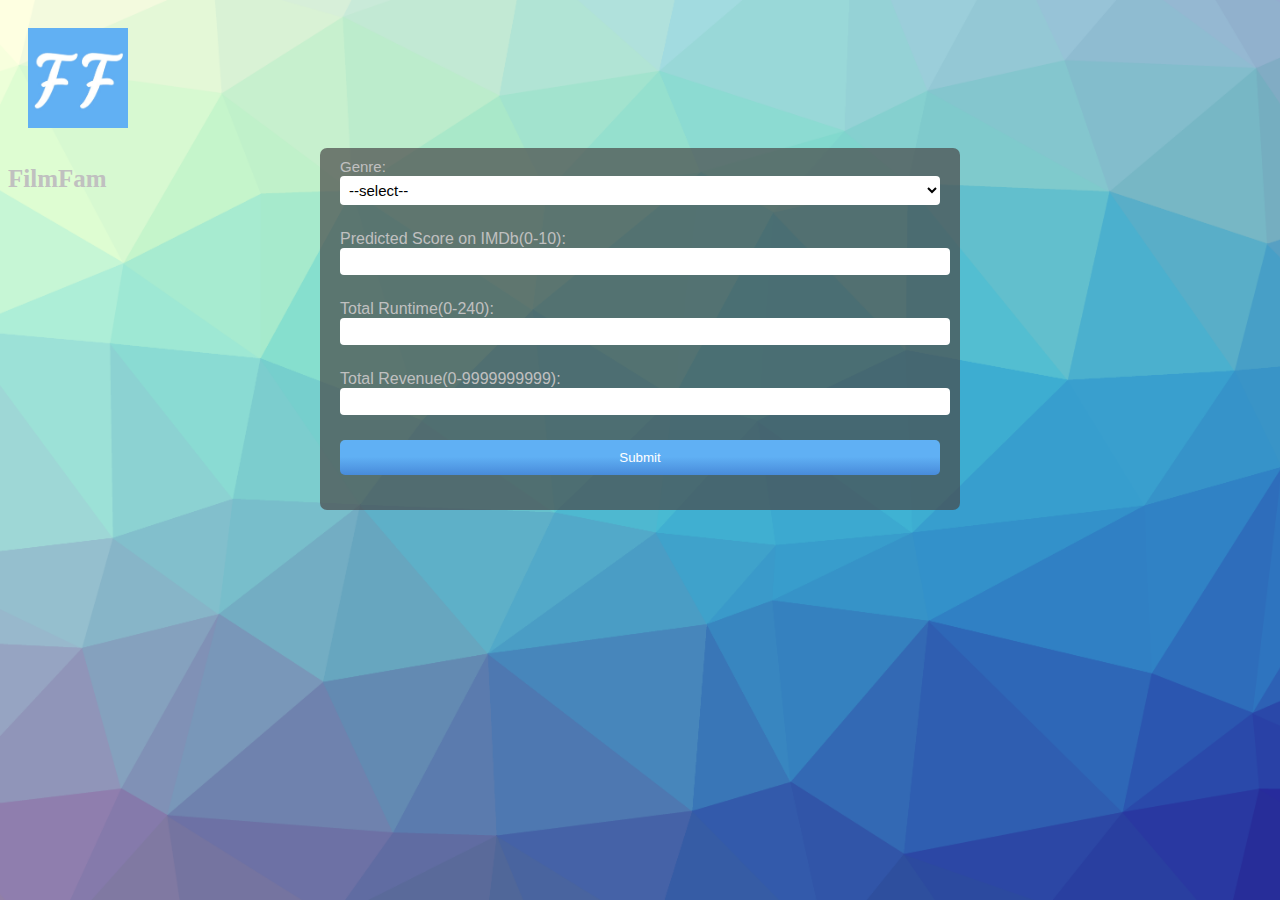
<file: final_website/index.html>
<!DOCTYPE html>
<html>

<head>
  <meta charset="UTF-8">
  <link rel="stylesheet" type="text/css" href="styles/all.css" media="all" />
  <script src="scripts/jquery-3.2.1.min.js"></script>
  <script src="scripts/all.js"></script>

  <title>FilmFam</title>
</head>

<body>
<div id = "logo">
<img alt="logo" src="images/logo.jpg" />
</div>
<div>
  <h1>FilmFam</h1>
</div>
  <div id="movie-form">

    <form action = "http://127.0.0.1:5010/get_data" method = "post">
    <div id = "genreType">
      <label for="genre">
        <span>Genre: </span>
        <select id="genre" name="genre">
          <option value="select">--select--</option>
          <option value="adventure">Adventure</option>
          <option value="animation">Animation</option>
          <option value="comedy">Comedy</option>
          <option value="crime">Crime</option>
          <option value="documentary">Documentary</option>
          <option value="drama">Drama</option>
          <option value="family">Family</option>
          <option value="fantasy">Fantasy</option>
          <option value="history">History</option>
          <option value="horror">Horror</option>
          <option value="music">Music</option>
          <option value="mystery">Mystery</option>
          <option value="romance">Romance</option>
          <option value="fiction">Science Fiction</option>
          <option value="tv">TV Movie</option>
          <option value="thriller">Thriller</option>
          <option value="war">War</option>
          <option value="western">Western</option>
        </select>
      </label>
    </div>
    <div id ="predictedScore">
        Predicted Score on IMDb(0-10):
        <input type="text" name="predictedScore">
    </div>
    <div id ="runtime">
        Total Runtime(0-240):
        <input type="text" name="runtime">
    </div>
    <div id ="revenue">
        Total Revenue(0-9999999999):
        <input type="text" name="revenue">
    </div>
<button type="submit" onclick="loadDoc()">
Submit
</button>
<!-- <div>
 <input type="submit" value="Submit">
</div> -->
</form>
  </div>

</body>

</html>
</file>
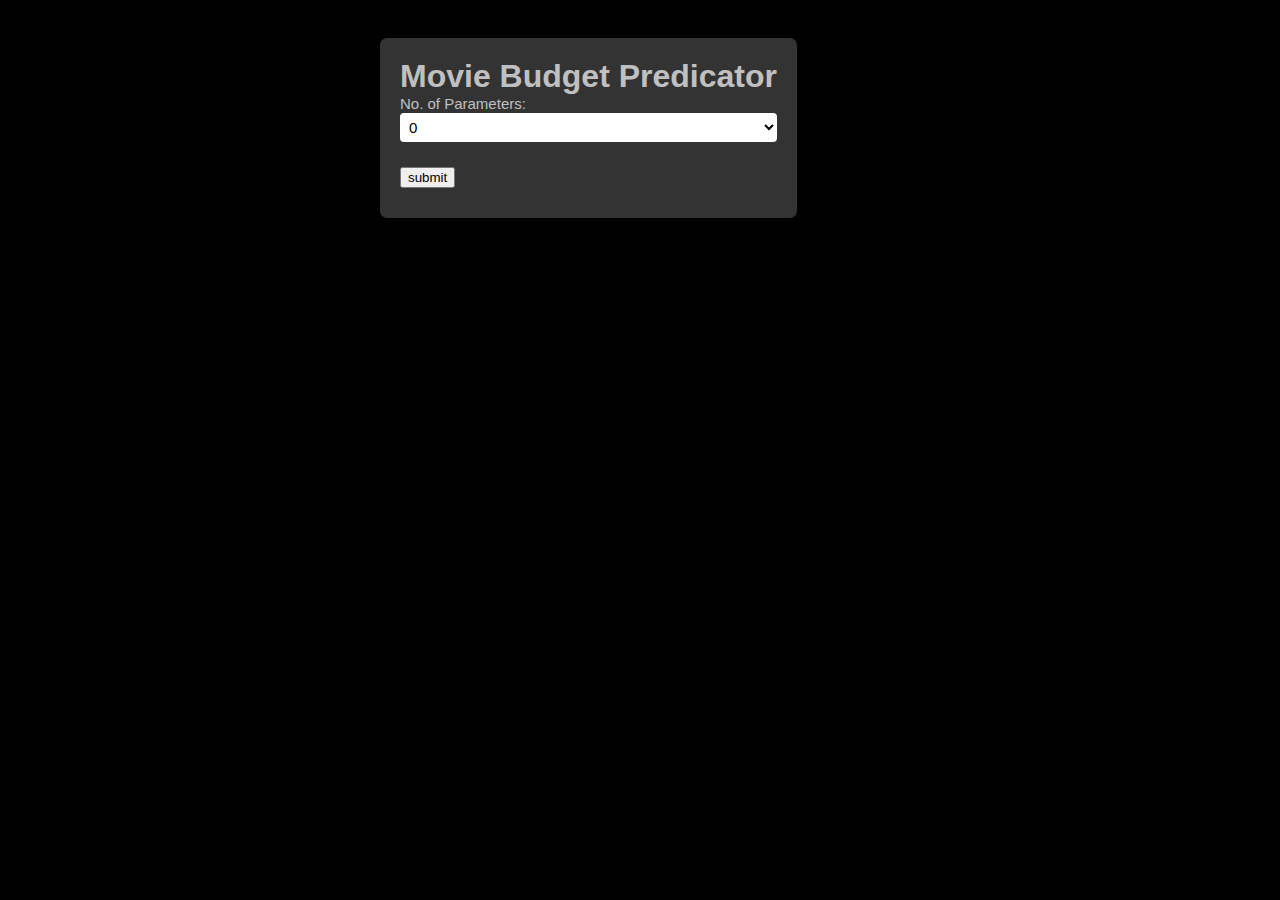
<file: website/index.html>
<!DOCTYPE html>
<html>

<head>
  <meta charset="UTF-8">
  <link rel="stylesheet" type="text/css" href="styles/all1.css" media="all" />
  <script src="scripts/jquery-3.2.1.min.js"></script>
  <script src="scripts/all.js"></script>

  <title>Movie Budget Predictor</title>
</head>

<body>
  <div id="movie-form">
    <div>
      <h1>Movie Budget Predicator</h1>
    </div>

    <form action = "http://127.0.0.1:5010/get_data" method = "post">
      <div>
        <label for="parameters">
          <span>No. of Parameters: </span>
          <select id="parameters" name="parameters">
            <option value="0">0</option>
            <option value="1">1</option>
            <option value="2">2</option>
            <option value="3">3</option>
          </select>
        </label>
      </div>
    <div id="parameter1Type">
      <label for="type1">
        <span>Parameter Type: </span>
        <select id="type1" name="type1">
          <option value="select">Select</option>
          <option value="genre">Genre</option>
          <option value="score">Score</option>
          <option value="time">Runtime</option>
        </select>
      </label>
    </div>
    <div id="parameter2Type">
      <label for="type2">
        <span>Parameter Type: </span>
        <select id="type2" name="type2">
          <option value="select">Select</option>
          <option value="genre">Genre</option>
          <option value="score">Score</option>
          <option value="time">Runtime</option>
        </select>
      </label>
    </div>
    <div id="parameter3Type">
      <label for="type3">
        <span>Parameter Type: </span>
        <select id="type3" name="type3">
          <option value="select">Select</option>
          <option value="genre">Genre</option>
          <option value="score">Score</option>
          <option value="time">Runtime</option>
        </select>
      </label>
    </div>
    <div id = "genreType">
      <label for="genre">
        <span>Genre Type: </span>
        <select id="genre" name="genre">
          <option value="adventure">Adventure</option>
          <option value="animation">Animation</option>
          <option value="comedy">Comedy</option>
          <option value="crime">Crime</option>
          <option value="documentary">Documentary</option>
          <option value="drama">Drama</option>
          <option value="family">Family</option>
          <option value="fantasy">Fantasy</option>
          <option value="history">History</option>
          <option value="horror">Horror</option>
          <option value="music">Music</option>
          <option value="mystery">Mystery</option>
          <option value="romance">Romance</option>
          <option value="fiction">Science Fiction</option>
          <option value="tv">TV Movie</option>
          <option value="thriller">Thriller</option>
          <option value="war">War</option>
          <option value="western">Western</option>
        </select>
      </label>
    </div>
    <div id ="predictedScore">
        Predicted Score:
        <input type="text" name="predictedScore">
    </div>
    <div id ="runtime">
        Total Runtime:
        <input type="text" name="runtime">
    </div>
<button type="button" onclick="loadDoc()">
submit
</button>
<!-- <div>
 <input type="submit" value="Submit">
</div> -->
</form>
  </div>

</body>

</html>
</file>
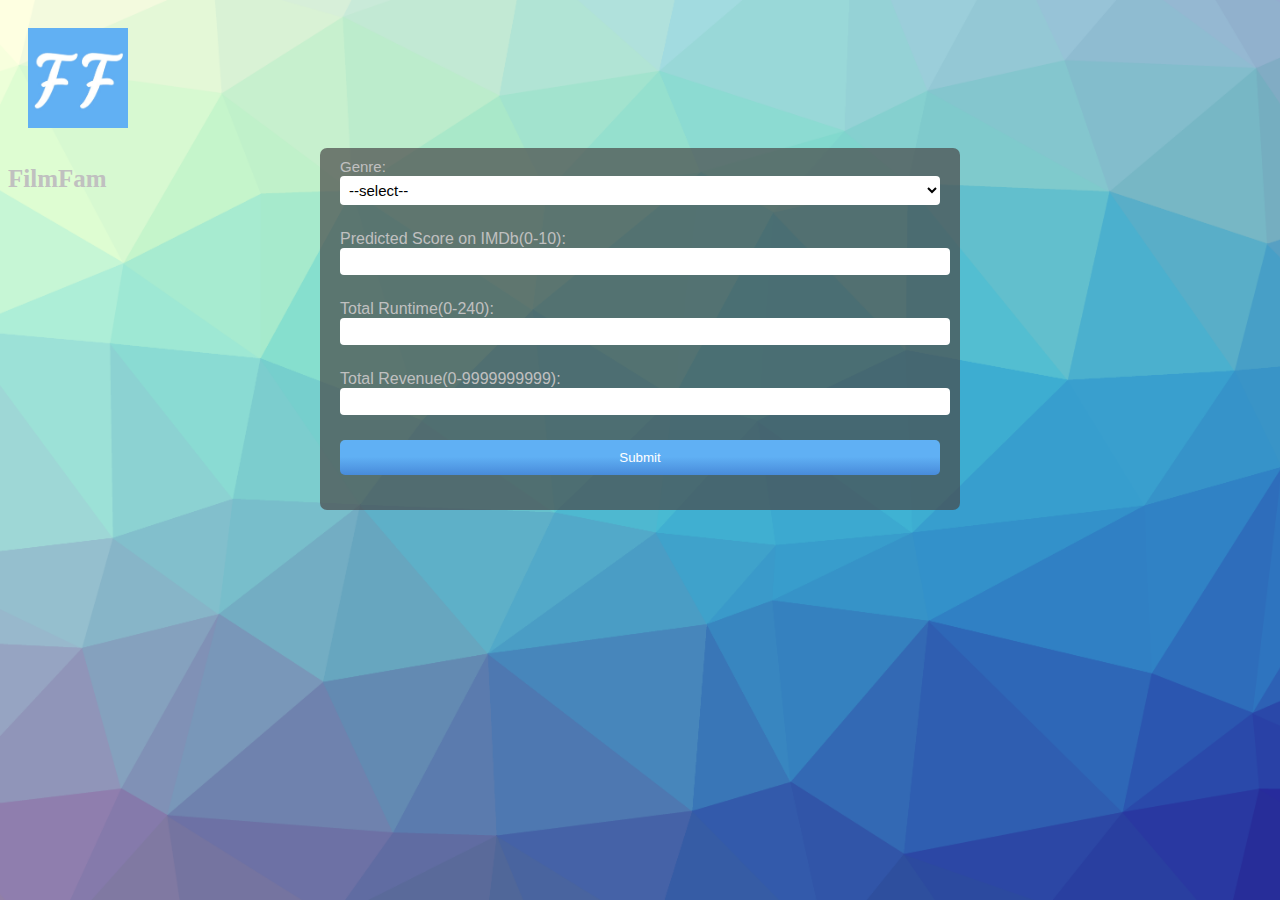
<file: final_website/index1.html>
<!DOCTYPE html>
<html>

<head>
  <meta charset="UTF-8">
  <link rel="stylesheet" type="text/css" href="styles/all.css" media="all" />
  <script src="scripts/jquery-3.2.1.min.js"></script>
  <script src="scripts/all1.js"></script>

  <title>FilmFam</title>
</head>

<body>
<div id = "logo">
<img alt="logo" src="images/logo.jpg" />
</div>
<div>
  <h1>FilmFam</h1>
</div>
  <div id="movie-form">

    <form action = "http://127.0.0.1:5010/get_data" method = "post">
    <div id = "genreType">
      <label for="genre">
        <span>Genre: </span>
        <select id="genre" name="genre">
          <option value="select">--select--</option>
          <option value="adventure">Adventure</option>
          <option value="animation">Animation</option>
          <option value="comedy">Comedy</option>
          <option value="crime">Crime</option>
          <option value="documentary">Documentary</option>
          <option value="drama">Drama</option>
          <option value="family">Family</option>
          <option value="fantasy">Fantasy</option>
          <option value="history">History</option>
          <option value="horror">Horror</option>
          <option value="music">Music</option>
          <option value="mystery">Mystery</option>
          <option value="romance">Romance</option>
          <option value="fiction">Science Fiction</option>
          <option value="tv">TV Movie</option>
          <option value="thriller">Thriller</option>
          <option value="war">War</option>
          <option value="western">Western</option>
        </select>
      </label>
    </div>
    <div id ="predictedScore">
        Predicted Score on IMDb(0-10):
        <input type="text" name="predictedScore">
    </div>
    <div id ="runtime">
        Total Runtime(0-240):
        <input type="text" name="runtime">
    </div>
    <div id ="revenue">
        Total Revenue(0-9999999999):
        <input type="text" name="revenue">
    </div>
<button type="submit" onclick="loadDoc()">
Submit
</button>
<!-- <div>
 <input type="submit" value="Submit">
</div> -->
</form>
  </div>

</body>

</html>
</file>
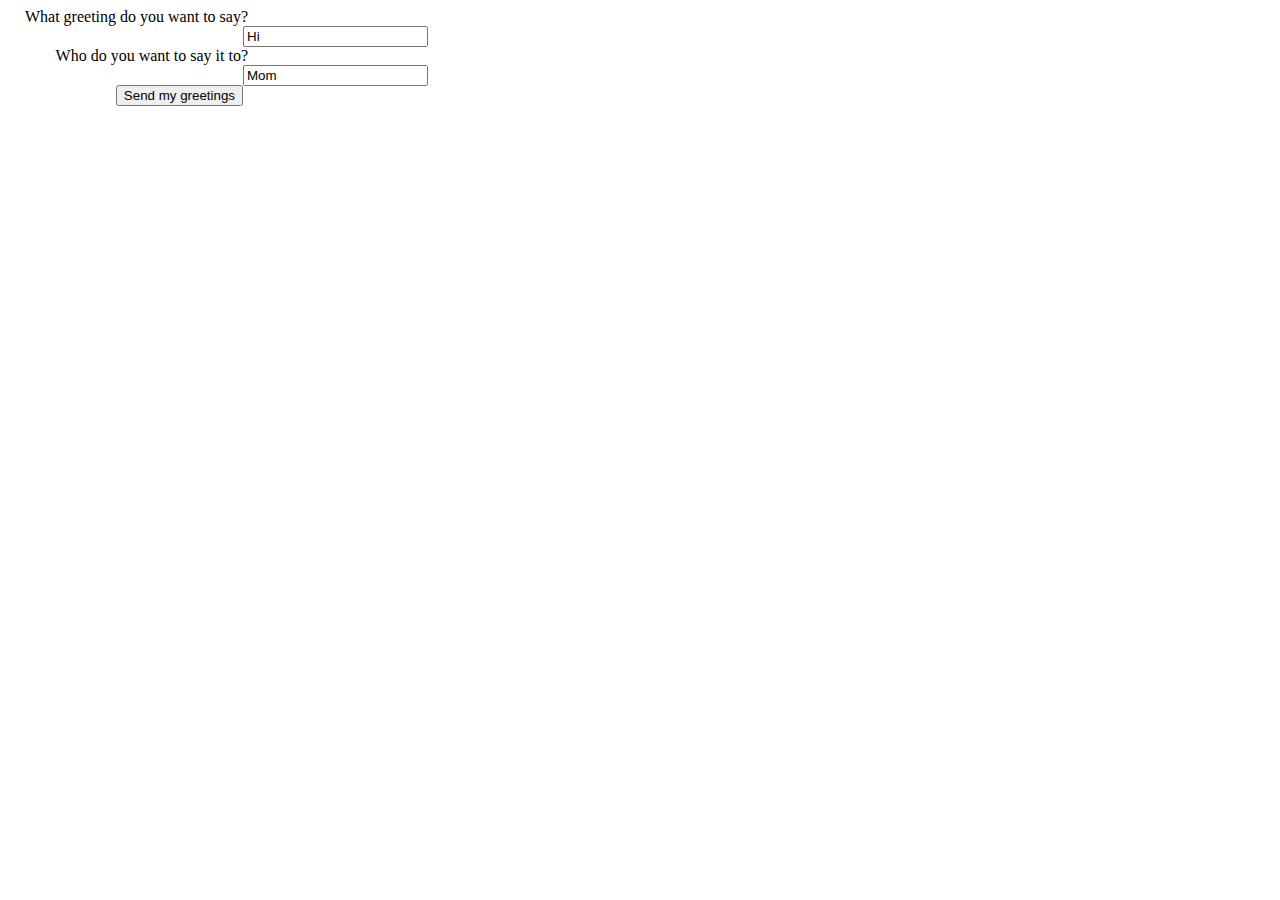
<file: website/form.html>
<!DOCTYPE html>
    <html>
    <head>
      <meta charset="utf-8">
      <title>Python form submission example</title>
      <style>
        form {
          width: 420px;
        }
        div {
          margin-bottom: 20px;
        }
        label {
          display: inline-block;
          width: 240px;
          text-align: right;
          padding-right: 10px;
        }
        button, input {
          float: right;
        }
      </style>
    </head>
    <body>
      <form method="post" action="{{ url_for('hello') }}">
        <div>
          <label for="say">What greeting do you want to say?</label>
          <input name="say" id="say" value="Hi">
        </div>
        <div>
          <label for="to">Who do you want to say it to?</label>
          <input name="to" value="Mom">
        </div>
        <div>
          <button>Send my greetings</button>
        </div>
      </form>
    </body>
  </html>
</file>
<file: final_website/styles/all.css>
/* General Styles */
html{
  background-image: url("imgforstyles/background.png");
   background-size: cover;
   height:100%;
}

body {
   color: #C0C0C0;
   font-family: Arial, san-serif;
}

#logo img {
width: 100px;
float:left;
padding: 20px;
}

#logo {
overflow: hidden;
width: 150px;
}

/* movie Form Styles */
h1 {
font-family: cursive;
font-size: 25px;
float: left;
width: 100px;
}
h4{
   margin: 0 0 20px 0;
}
#movie-form {
   background-color:rgba(72,72,72,0.7);
   padding: 10px 20px 30px 20px;
   max-width:600px;
   margin-left: auto;
   margin-right: auto;
   border-radius:7px;
   -webkit-border-radius:7px;
   -moz-border-radius:7px;
}
#movie-form input,
#movie-form select,
#movie-form textarea,
#movie-form label {
   font-size: 15px;
   margin-bottom: 2px;
   font-family: Arial, san-serif;
}
#movie-form input,
#movie-form select,
#movie-form textarea {
   width:100%;
   background: #fff;
   border: 0;
   -moz-border-radius: 4px;
   -webkit-border-radius: 4px;
   border-radius: 4px;
   margin-bottom: 25px;
   padding: 5px;
}
#movie-form input:focus,
#movie-form select:focus,
#movie-form textarea:focus {
   background-color: #E5E6E7;
}
#movie-form textarea {
   width:100%;
   height: 150px;
}
#movie-form button[type="submit"] {
   cursor:pointer;
   width:100%;
   border:none;
   background:#991D57;
   background-image:linear-gradient(to top, #488bda 0%, #60b0f4 52%);
   background-image:-moz-linear-gradient(to top, #488bda 0%, #60b0f4 52%);
   background-image:-webkit-linear-gradient(to top, #488bda 0%, #60b0f4 52%);
   color:#FFF;
   margin:0 0 5px;
   padding:10px;
   border-radius:5px;
}
#movie-form button[type="submit"]:hover {
   background-image:linear-gradient(to top,  #60b0f4 0%, #488bda 52%);
   background-image:-moz-linear-gradient(to top,  #60b0f4 0%, #488bda 52%);
   background-image:-webkit-linear-gradient(to top,  #60b0f4 0%, #488bda 52%);
   -webkit-transition:background 0.3s ease-in-out;
   -moz-transition:background 0.3s ease-in-out;
   transition:background-color 0.3s ease-in-out;
}
#movie-form button[type="submit"]:active {
   box-shadow:inset 0 1px 3px rgba(0,0,0,0.5);
}

#movie-form .required {
   font-weight:bold;
   color: #E5E6E7;
}


/* Make form look nice on smaller screens */
@media only screen and (max-width: 580px) {
   #movie-form{
      left: 3%;
      margin-right: 3%;
      width: 88%;
      margin-left: 0;
      padding-left: 3%;
      padding-right: 3%;
   }
}
</file>
<file: website/styles/all1.css>
#parameter1Type, #parameter2Type, #parameter3Type, #genreType, #predictedScore, #runtime {
display: none;
}

/* General Styles */
html{
   background-size: cover;
   height:100%;
   background-color: #000;
}
* {
   box-sizing:border-box;
   -webkit-box-sizing:border-box;
   -moz-box-sizing:border-box;
   -webkit-font-smoothing:antialiased;
   -moz-font-smoothing:antialiased;
   -o-font-smoothing:antialiased;
   font-smoothing:antialiased;
   text-rendering:optimizeLegibility;
}
body {
   color: #C0C0C0;
   font-family: Arial, san-serif;
}


/* movie Form Styles */
h1 {
   margin: 10px 0 0 0;
}
h4{
   margin: 0 0 20px 0;
}
#movie-form {
   background-color:rgba(72,72,72,0.7);
   padding: 10px 20px 30px 20px;
   max-width:100%;
   float: left;
   left: 50%;
   position: absolute;
   margin-top:30px;
   margin-left: -260px;
   border-radius:7px;
   -webkit-border-radius:7px;
   -moz-border-radius:7px;
}
#movie-form input,
#movie-form select,
#movie-form textarea,
#movie-form label {
   font-size: 15px;
   margin-bottom: 2px;
   font-family: Arial, san-serif;
}
#movie-form input,
#movie-form select,
#movie-form textarea {
   width:100%;
   background: #fff;
   border: 0;
   -moz-border-radius: 4px;
   -webkit-border-radius: 4px;
   border-radius: 4px;
   margin-bottom: 25px;
   padding: 5px;
}
#movie-form input:focus,
#movie-form select:focus,
#movie-form textarea:focus {
   background-color: #E5E6E7;
}
#movie-form textarea {
   width:100%;
   height: 150px;
}
#movie-form button[type="submit"] {
   cursor:pointer;
   width:100%;
   border:none;
   background:#991D57;
   background-image:linear-gradient(to top, #8C1C50 0%, #991D57 52%);
   background-image:-moz-linear-gradient(to top, #8C1C50 0%, #991D57 52%);
   background-image:-webkit-linear-gradient(to top, #8C1C50 0%, #991D57 52%);
   color:#FFF;
   margin:0 0 5px;
   padding:10px;
   border-radius:5px;
}
#movie-form button[type="submit"]:hover {
   background-image:linear-gradient(to top, #9C215A 0%, #A82767 52%);
   background-image:-moz-linear-gradient(to top, #9C215A 0%, #A82767 52%);
   background-image:-webkit-linear-gradient(to top, #9C215A 0%, #A82767 52%);
   -webkit-transition:background 0.3s ease-in-out;
   -moz-transition:background 0.3s ease-in-out;
   transition:background-color 0.3s ease-in-out;
}
#movie-form button[type="submit"]:active {
   box-shadow:inset 0 1px 3px rgba(0,0,0,0.5);
}
input:required, textarea:required {
   box-shadow: none;
   -moz-box-shadow: none;
   -webkit-box-shadow: none;
   -o-box-shadow: none;
}
#movie-form .required {
   font-weight:bold;
   color: #E5E6E7;
}

/* Hide success/failure message
   (especially since the php is missing) */
#failure, #success {
   color: #6EA070;
   display:none;
}

/* Make form look nice on smaller screens */
@media only screen and (max-width: 580px) {
   #movie-form{
      left: 3%;
      margin-right: 3%;
      width: 88%;
      margin-left: 0;
      padding-left: 3%;
      padding-right: 3%;
   }
}
</file>
